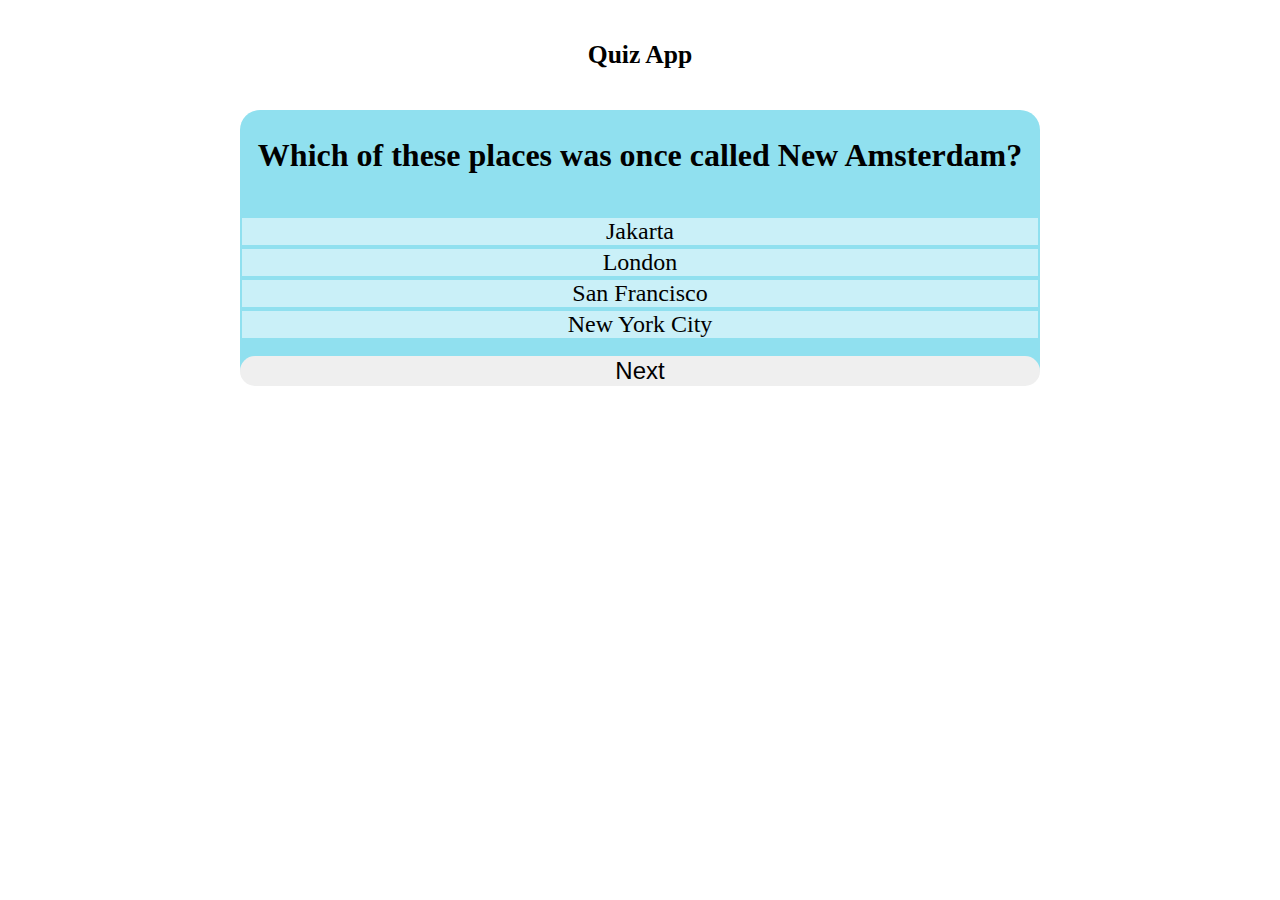
<file: index.htm>
<!DOCTYPE html>
<html lang="en">
<head>
    <meta charset="UTF-8">
    <meta name="viewport" content="width=device-width, initial-scale=1.0">
    <link rel="stylesheet" href="style.css">
    <!-- <script src="appone.js" defer></script> -->
    <script src="apptwo.js" defer></script>
    <title>Quiz</title>
</head>
<body>
    <h1>Quiz App</h1>
    <main>
        <h2>question</h2>
        <ol>
            <li id="a">a</li>
            <li id="b">b</li>
            <li id="c">c</li>
            <li id="d">d</li>
        </ol>
        <button class="next-btn">Next</button>
    </main>
</body>
</html>
</file>
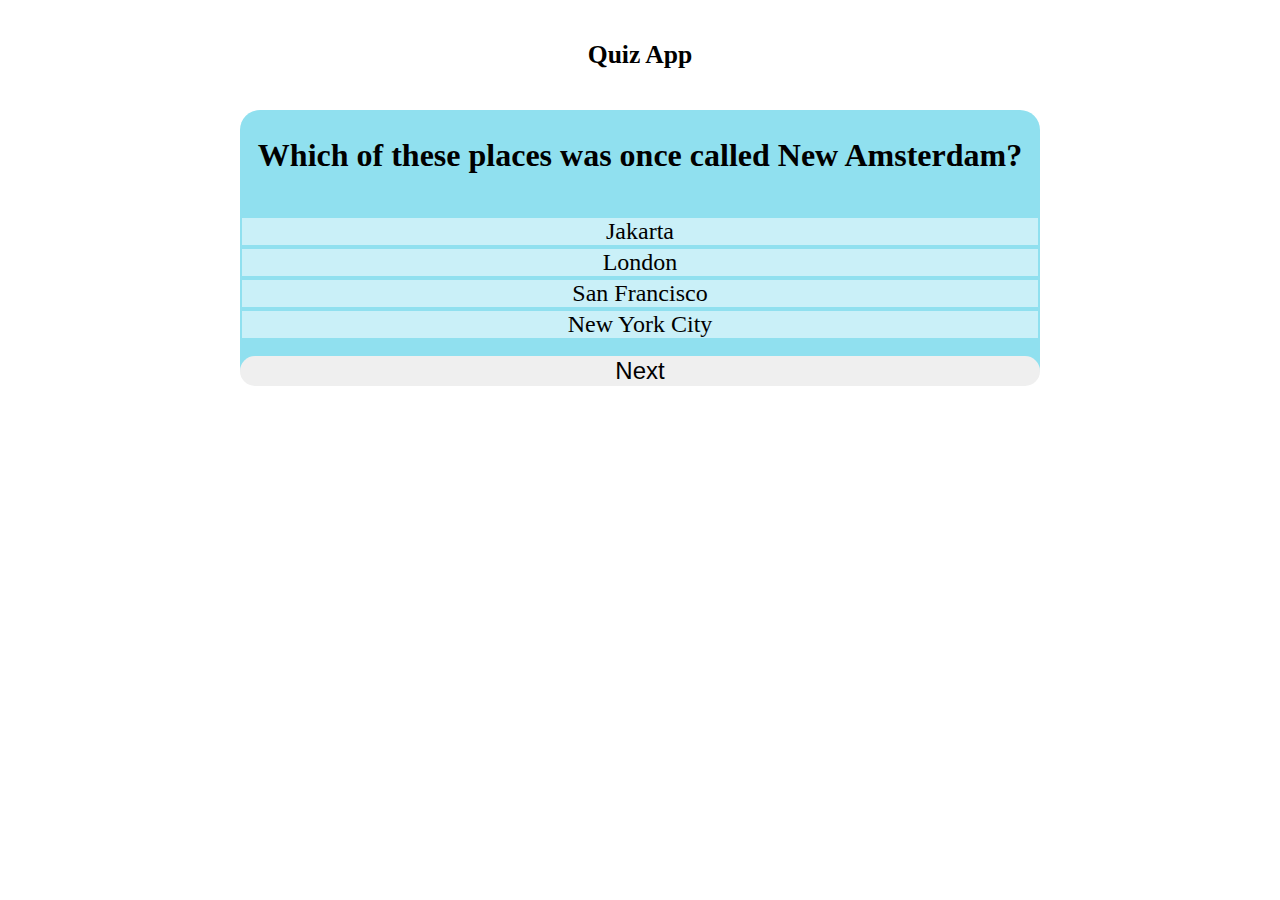
<file: index.html>
<!DOCTYPE html>
<html lang="en">
<head>
    <meta charset="UTF-8">
    <meta name="viewport" content="width=device-width, initial-scale=1.0">
    <link rel="stylesheet" href="style.css">
    <!-- <script src="appone.js" defer></script> -->
    <script src="apptwo.js" defer></script>
    <title>Quiz</title>
</head>
<body>
    <h1>Quiz App</h1>
    <main>
        <h2>question</h2>
        <ol>
            <li id="a">a</li>
            <li id="b">b</li>
            <li id="c">c</li>
            <li id="d">d</li>
        </ol>
        <button class="next-btn">Next</button>
    </main>
</body>
</html>
</file>
<file: style.css>
main {
    max-width : 800px;
    background-color: #90e0ef;
    display: flex;
    flex-direction: column;
    margin: 40px auto;
    border-radius: 20px;
    text-align: center;
}

h1 {
    text-align: center;
    font-size: 1.6rem;
    margin: 2.5rem auto;
}

h2 {
    font-size: 2rem;
}

ol {
    list-style: none;
    padding: 0;
    display: flex;
    flex-direction: column;
}

li {
    margin: 2px;
    border: 1px solid black;
    font-size: 1.5rem;
    background-color: #caf0f8;
    border: none;
}

/* .correct-ans {
    background-color:#06d6a0;
    font-size: 2rem;
} */

.next-btn {
    border-radius: 20px;
    font-size: 1.5rem;
    border: none;
}

li:hover
,.next-btn:hover {
    cursor: pointer;
}

.green {
    background-color: green;
}

.red {
    background-color: red;
}
</file>
